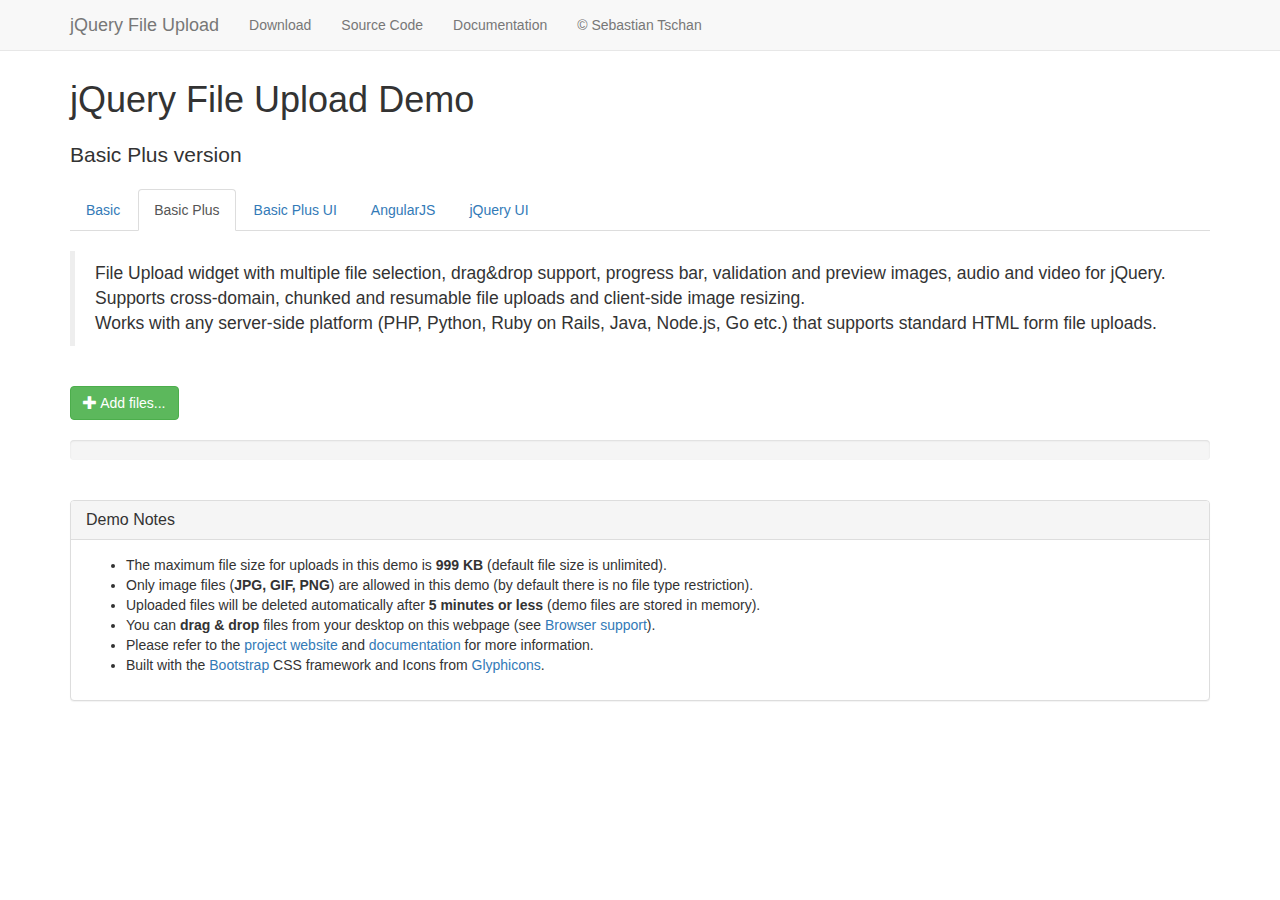
<file: uploader/basic-plus.html>
<!DOCTYPE HTML>
<!--
/*
 * jQuery File Upload Plugin Basic Plus Demo
 * https://github.com/blueimp/jQuery-File-Upload
 *
 * Copyright 2013, Sebastian Tschan
 * https://blueimp.net
 *
 * Licensed under the MIT license:
 * https://opensource.org/licenses/MIT
 */
-->
<html lang="en">
<head>
<!-- Force latest IE rendering engine or ChromeFrame if installed -->
<!--[if IE]><meta http-equiv="X-UA-Compatible" content="IE=edge,chrome=1"><![endif]-->
<meta charset="utf-8">
<title>jQuery File Upload Demo - Basic Plus version</title>
<meta name="description" content="File Upload widget with multiple file selection, drag&amp;drop support, progress bar, validation and preview images, audio and video for jQuery. Supports cross-domain, chunked and resumable file uploads. Works with any server-side platform (Google App Engine, PHP, Python, Ruby on Rails, Java, etc.) that supports standard HTML form file uploads.">
<meta name="viewport" content="width=device-width, initial-scale=1.0">
<!-- Bootstrap styles -->
<link rel="stylesheet" href="https://maxcdn.bootstrapcdn.com/bootstrap/3.3.7/css/bootstrap.min.css">
<!-- Generic page styles -->
<link rel="stylesheet" href="css/style.css">
<!-- CSS to style the file input field as button and adjust the Bootstrap progress bars -->
<link rel="stylesheet" href="css/jquery.fileupload.css">
</head>
<body>
<div class="navbar navbar-default navbar-fixed-top">
    <div class="container">
        <div class="navbar-header">
            <button type="button" class="navbar-toggle" data-toggle="collapse" data-target=".navbar-fixed-top .navbar-collapse">
                <span class="icon-bar"></span>
                <span class="icon-bar"></span>
                <span class="icon-bar"></span>
            </button>
            <a class="navbar-brand" href="https://github.com/blueimp/jQuery-File-Upload">jQuery File Upload</a>
        </div>
        <div class="navbar-collapse collapse">
            <ul class="nav navbar-nav">
                <li><a href="https://github.com/blueimp/jQuery-File-Upload/tags">Download</a></li>
                <li><a href="https://github.com/blueimp/jQuery-File-Upload">Source Code</a></li>
                <li><a href="https://github.com/blueimp/jQuery-File-Upload/wiki">Documentation</a></li>
                <li><a href="https://blueimp.net">&copy; Sebastian Tschan</a></li>
            </ul>
        </div>
    </div>
</div>
<div class="container">
    <h1>jQuery File Upload Demo</h1>
    <h2 class="lead">Basic Plus version</h2>
    <ul class="nav nav-tabs">
        <li><a href="basic.html">Basic</a></li>
        <li class="active"><a href="basic-plus.html">Basic Plus</a></li>
        <li><a href="index.html">Basic Plus UI</a></li>
        <li><a href="angularjs.html">AngularJS</a></li>
        <li><a href="jquery-ui.html">jQuery UI</a></li>
    </ul>
    <br>
    <blockquote>
        <p>File Upload widget with multiple file selection, drag&amp;drop support, progress bar, validation and preview images, audio and video for jQuery.<br>
        Supports cross-domain, chunked and resumable file uploads and client-side image resizing.<br>
        Works with any server-side platform (PHP, Python, Ruby on Rails, Java, Node.js, Go etc.) that supports standard HTML form file uploads.</p>
    </blockquote>
    <br>
    <!-- The fileinput-button span is used to style the file input field as button -->
    <span class="btn btn-success fileinput-button">
        <i class="glyphicon glyphicon-plus"></i>
        <span>Add files...</span>
        <!-- The file input field used as target for the file upload widget -->
        <input id="fileupload" type="file" name="files[]" multiple>
    </span>
    <br>
    <br>
    <!-- The global progress bar -->
    <div id="progress" class="progress">
        <div class="progress-bar progress-bar-success"></div>
    </div>
    <!-- The container for the uploaded files -->
    <div id="files" class="files"></div>
    <br>
    <div class="panel panel-default">
        <div class="panel-heading">
            <h3 class="panel-title">Demo Notes</h3>
        </div>
        <div class="panel-body">
            <ul>
                <li>The maximum file size for uploads in this demo is <strong>999 KB</strong> (default file size is unlimited).</li>
                <li>Only image files (<strong>JPG, GIF, PNG</strong>) are allowed in this demo (by default there is no file type restriction).</li>
                <li>Uploaded files will be deleted automatically after <strong>5 minutes or less</strong> (demo files are stored in memory).</li>
                <li>You can <strong>drag &amp; drop</strong> files from your desktop on this webpage (see <a href="https://github.com/blueimp/jQuery-File-Upload/wiki/Browser-support">Browser support</a>).</li>
                <li>Please refer to the <a href="https://github.com/blueimp/jQuery-File-Upload">project website</a> and <a href="https://github.com/blueimp/jQuery-File-Upload/wiki">documentation</a> for more information.</li>
                <li>Built with the <a href="http://getbootstrap.com/">Bootstrap</a> CSS framework and Icons from <a href="http://glyphicons.com/">Glyphicons</a>.</li>
            </ul>
        </div>
    </div>
</div>
<script src="https://ajax.googleapis.com/ajax/libs/jquery/3.2.1/jquery.min.js"></script>
<!-- The jQuery UI widget factory, can be omitted if jQuery UI is already included -->
<script src="js/vendor/jquery.ui.widget.js"></script>
<!-- The Load Image plugin is included for the preview images and image resizing functionality -->
<script src="https://blueimp.github.io/JavaScript-Load-Image/js/load-image.all.min.js"></script>
<!-- The Canvas to Blob plugin is included for image resizing functionality -->
<script src="https://blueimp.github.io/JavaScript-Canvas-to-Blob/js/canvas-to-blob.min.js"></script>
<!-- Bootstrap JS is not required, but included for the responsive demo navigation -->
<script src="https://maxcdn.bootstrapcdn.com/bootstrap/3.3.7/js/bootstrap.min.js"></script>
<!-- The Iframe Transport is required for browsers without support for XHR file uploads -->
<script src="js/jquery.iframe-transport.js"></script>
<!-- The basic File Upload plugin -->
<script src="js/jquery.fileupload.js"></script>
<!-- The File Upload processing plugin -->
<script src="js/jquery.fileupload-process.js"></script>
<!-- The File Upload image preview & resize plugin -->
<script src="js/jquery.fileupload-image.js"></script>
<!-- The File Upload audio preview plugin -->
<script src="js/jquery.fileupload-audio.js"></script>
<!-- The File Upload video preview plugin -->
<script src="js/jquery.fileupload-video.js"></script>
<!-- The File Upload validation plugin -->
<script src="js/jquery.fileupload-validate.js"></script>
<script>
/*jslint unparam: true, regexp: true */
/*global window, $ */
$(function () {
    'use strict';
    // Change this to the location of your server-side upload handler:
    var url = window.location.hostname === 'blueimp.github.io' ?
                '//jquery-file-upload.appspot.com/' : 'server/php/',
        uploadButton = $('<button/>')
            .addClass('btn btn-primary')
            .prop('disabled', true)
            .text('Processing...')
            .on('click', function () {
                var $this = $(this),
                    data = $this.data();
                $this
                    .off('click')
                    .text('Abort')
                    .on('click', function () {
                        $this.remove();
                        data.abort();
                    });
                data.submit().always(function () {
                    $this.remove();
                });
            });
    $('#fileupload').fileupload({
        url: url,
        dataType: 'json',
        autoUpload: false,
        acceptFileTypes: /(\.|\/)(gif|jpe?g|png)$/i,
        maxFileSize: 999000,
        // Enable image resizing, except for Android and Opera,
        // which actually support image resizing, but fail to
        // send Blob objects via XHR requests:
        disableImageResize: /Android(?!.*Chrome)|Opera/
            .test(window.navigator.userAgent),
        previewMaxWidth: 100,
        previewMaxHeight: 100,
        previewCrop: true
    }).on('fileuploadadd', function (e, data) {
        data.context = $('<div/>').appendTo('#files');
        $.each(data.files, function (index, file) {
            var node = $('<p/>')
                    .append($('<span/>').text(file.name));
            if (!index) {
                node
                    .append('<br>')
                    .append(uploadButton.clone(true).data(data));
            }
            node.appendTo(data.context);
        });
    }).on('fileuploadprocessalways', function (e, data) {
        var index = data.index,
            file = data.files[index],
            node = $(data.context.children()[index]);
        if (file.preview) {
            node
                .prepend('<br>')
                .prepend(file.preview);
        }
        if (file.error) {
            node
                .append('<br>')
                .append($('<span class="text-danger"/>').text(file.error));
        }
        if (index + 1 === data.files.length) {
            data.context.find('button')
                .text('Upload')
                .prop('disabled', !!data.files.error);
        }
    }).on('fileuploadprogressall', function (e, data) {
        var progress = parseInt(data.loaded / data.total * 100, 10);
        $('#progress .progress-bar').css(
            'width',
            progress + '%'
        );
    }).on('fileuploaddone', function (e, data) {
        $.each(data.result.files, function (index, file) {
            if (file.url) {
                var link = $('<a>')
                    .attr('target', '_blank')
                    .prop('href', file.url);
                $(data.context.children()[index])
                    .wrap(link);
            } else if (file.error) {
                var error = $('<span class="text-danger"/>').text(file.error);
                $(data.context.children()[index])
                    .append('<br>')
                    .append(error);
            }
        });
    }).on('fileuploadfail', function (e, data) {
        $.each(data.files, function (index) {
            var error = $('<span class="text-danger"/>').text('File upload failed.');
            $(data.context.children()[index])
                .append('<br>')
                .append(error);
        });
    }).prop('disabled', !$.support.fileInput)
        .parent().addClass($.support.fileInput ? undefined : 'disabled');
});
</script>
</body>
</html>
</file>
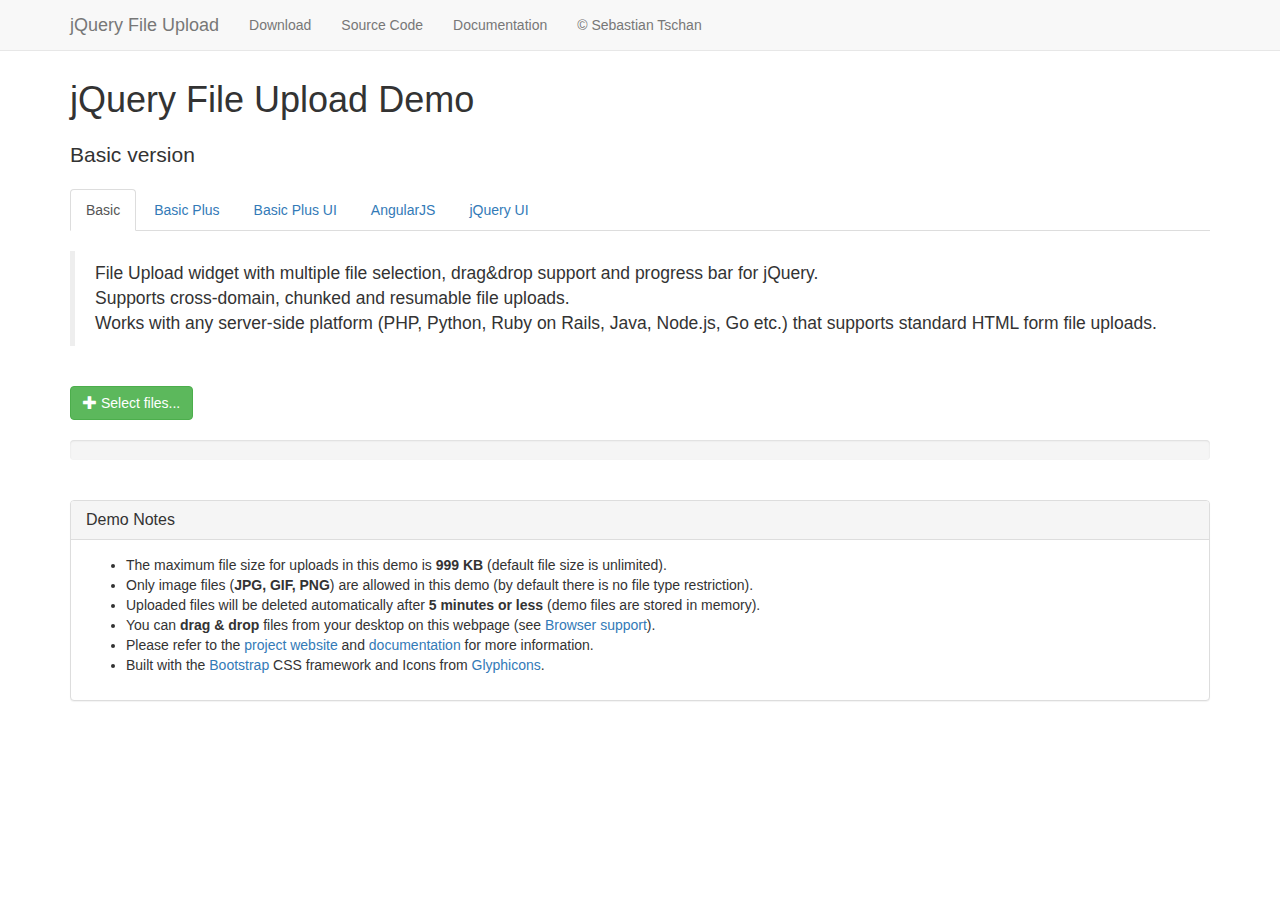
<file: uploader/basic.html>
<!DOCTYPE HTML>
<!--
/*
 * jQuery File Upload Plugin Basic Demo
 * https://github.com/blueimp/jQuery-File-Upload
 *
 * Copyright 2013, Sebastian Tschan
 * https://blueimp.net
 *
 * Licensed under the MIT license:
 * https://opensource.org/licenses/MIT
 */
-->
<html lang="en">
<head>
<!-- Force latest IE rendering engine or ChromeFrame if installed -->
<!--[if IE]><meta http-equiv="X-UA-Compatible" content="IE=edge,chrome=1"><![endif]-->
<meta charset="utf-8">
<title>jQuery File Upload Demo - Basic version</title>
<meta name="description" content="File Upload widget with multiple file selection, drag&amp;drop support and progress bar for jQuery. Supports cross-domain, chunked and resumable file uploads. Works with any server-side platform (PHP, Python, Ruby on Rails, Java, Node.js, Go etc.) that supports standard HTML form file uploads.">
<meta name="viewport" content="width=device-width, initial-scale=1.0">
<!-- Bootstrap styles -->
<link rel="stylesheet" href="https://maxcdn.bootstrapcdn.com/bootstrap/3.3.7/css/bootstrap.min.css">
<!-- Generic page styles -->
<link rel="stylesheet" href="css/style.css">
<!-- CSS to style the file input field as button and adjust the Bootstrap progress bars -->
<link rel="stylesheet" href="css/jquery.fileupload.css">
</head>
<body>
<div class="navbar navbar-default navbar-fixed-top">
    <div class="container">
        <div class="navbar-header">
            <button type="button" class="navbar-toggle" data-toggle="collapse" data-target=".navbar-fixed-top .navbar-collapse">
                <span class="icon-bar"></span>
                <span class="icon-bar"></span>
                <span class="icon-bar"></span>
            </button>
            <a class="navbar-brand" href="https://github.com/blueimp/jQuery-File-Upload">jQuery File Upload</a>
        </div>
        <div class="navbar-collapse collapse">
            <ul class="nav navbar-nav">
                <li><a href="https://github.com/blueimp/jQuery-File-Upload/tags">Download</a></li>
                <li><a href="https://github.com/blueimp/jQuery-File-Upload">Source Code</a></li>
                <li><a href="https://github.com/blueimp/jQuery-File-Upload/wiki">Documentation</a></li>
                <li><a href="https://blueimp.net">&copy; Sebastian Tschan</a></li>
            </ul>
        </div>
    </div>
</div>
<div class="container">
    <h1>jQuery File Upload Demo</h1>
    <h2 class="lead">Basic version</h2>
    <ul class="nav nav-tabs">
        <li class="active"><a href="basic.html">Basic</a></li>
        <li><a href="basic-plus.html">Basic Plus</a></li>
        <li><a href="index.html">Basic Plus UI</a></li>
        <li><a href="angularjs.html">AngularJS</a></li>
        <li><a href="jquery-ui.html">jQuery UI</a></li>
    </ul>
    <br>
    <blockquote>
        <p>File Upload widget with multiple file selection, drag&amp;drop support and progress bar for jQuery.<br>
        Supports cross-domain, chunked and resumable file uploads.<br>
        Works with any server-side platform (PHP, Python, Ruby on Rails, Java, Node.js, Go etc.) that supports standard HTML form file uploads.</p>
    </blockquote>
    <br>
    <!-- The fileinput-button span is used to style the file input field as button -->
    <span class="btn btn-success fileinput-button">
        <i class="glyphicon glyphicon-plus"></i>
        <span>Select files...</span>
        <!-- The file input field used as target for the file upload widget -->
        <input id="fileupload" type="file" name="files[]" multiple>
    </span>
    <br>
    <br>
    <!-- The global progress bar -->
    <div id="progress" class="progress">
        <div class="progress-bar progress-bar-success"></div>
    </div>
    <!-- The container for the uploaded files -->
    <div id="files" class="files"></div>
    <br>
    <div class="panel panel-default">
        <div class="panel-heading">
            <h3 class="panel-title">Demo Notes</h3>
        </div>
        <div class="panel-body">
            <ul>
                <li>The maximum file size for uploads in this demo is <strong>999 KB</strong> (default file size is unlimited).</li>
                <li>Only image files (<strong>JPG, GIF, PNG</strong>) are allowed in this demo (by default there is no file type restriction).</li>
                <li>Uploaded files will be deleted automatically after <strong>5 minutes or less</strong> (demo files are stored in memory).</li>
                <li>You can <strong>drag &amp; drop</strong> files from your desktop on this webpage (see <a href="https://github.com/blueimp/jQuery-File-Upload/wiki/Browser-support">Browser support</a>).</li>
                <li>Please refer to the <a href="https://github.com/blueimp/jQuery-File-Upload">project website</a> and <a href="https://github.com/blueimp/jQuery-File-Upload/wiki">documentation</a> for more information.</li>
                <li>Built with the <a href="http://getbootstrap.com/">Bootstrap</a> CSS framework and Icons from <a href="http://glyphicons.com/">Glyphicons</a>.</li>
            </ul>
        </div>
    </div>
</div>
<script src="https://ajax.googleapis.com/ajax/libs/jquery/3.2.1/jquery.min.js"></script>
<!-- The jQuery UI widget factory, can be omitted if jQuery UI is already included -->
<script src="js/vendor/jquery.ui.widget.js"></script>
<!-- The Iframe Transport is required for browsers without support for XHR file uploads -->
<script src="js/jquery.iframe-transport.js"></script>
<!-- The basic File Upload plugin -->
<script src="js/jquery.fileupload.js"></script>
<!-- Bootstrap JS is not required, but included for the responsive demo navigation -->
<script src="https://maxcdn.bootstrapcdn.com/bootstrap/3.3.7/js/bootstrap.min.js"></script>
<script>
/*jslint unparam: true */
/*global window, $ */
$(function () {
    'use strict';
    // Change this to the location of your server-side upload handler:
    var url = window.location.hostname === 'blueimp.github.io' ?
                '//jquery-file-upload.appspot.com/' : 'server/php/';
    $('#fileupload').fileupload({
        url: url,
        dataType: 'json',
        done: function (e, data) {
            $.each(data.result.files, function (index, file) {
                $('<p/>').text(file.name).appendTo('#files');
            });
        },
        progressall: function (e, data) {
            var progress = parseInt(data.loaded / data.total * 100, 10);
            $('#progress .progress-bar').css(
                'width',
                progress + '%'
            );
        }
    }).prop('disabled', !$.support.fileInput)
        .parent().addClass($.support.fileInput ? undefined : 'disabled');
});
</script>
</body>
</html>
</file>
<file: uploader/css/style.css>
@charset "UTF-8";
/*
 * jQuery File Upload Plugin CSS Example
 * https://github.com/blueimp/jQuery-File-Upload
 *
 * Copyright 2013, Sebastian Tschan
 * https://blueimp.net
 *
 * Licensed under the MIT license:
 * https://opensource.org/licenses/MIT
 */
body {
  padding-top: 60px;
}
</file>
